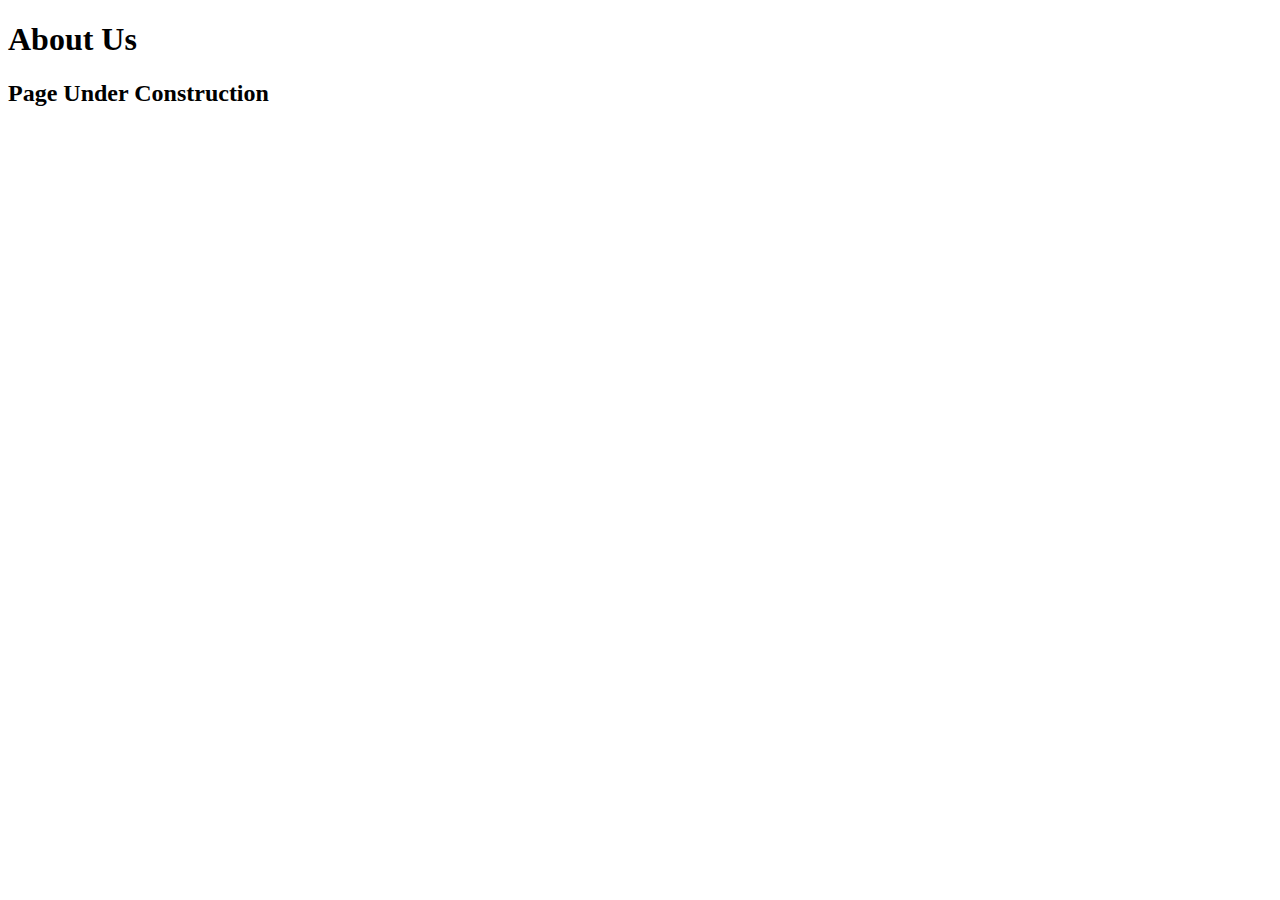
<file: about.html>
<!DOCTYPE html>
<html lang="en">
<head>
    <meta charset="UTF-8">
    <meta name="viewport" content="width=device-width, initial-scale=1.0">
    <title>About</title>
</head>
<body>
    <h1>About Us</h1>
    <h2>Page Under Construction</h2>
</body>
</html>
</file>
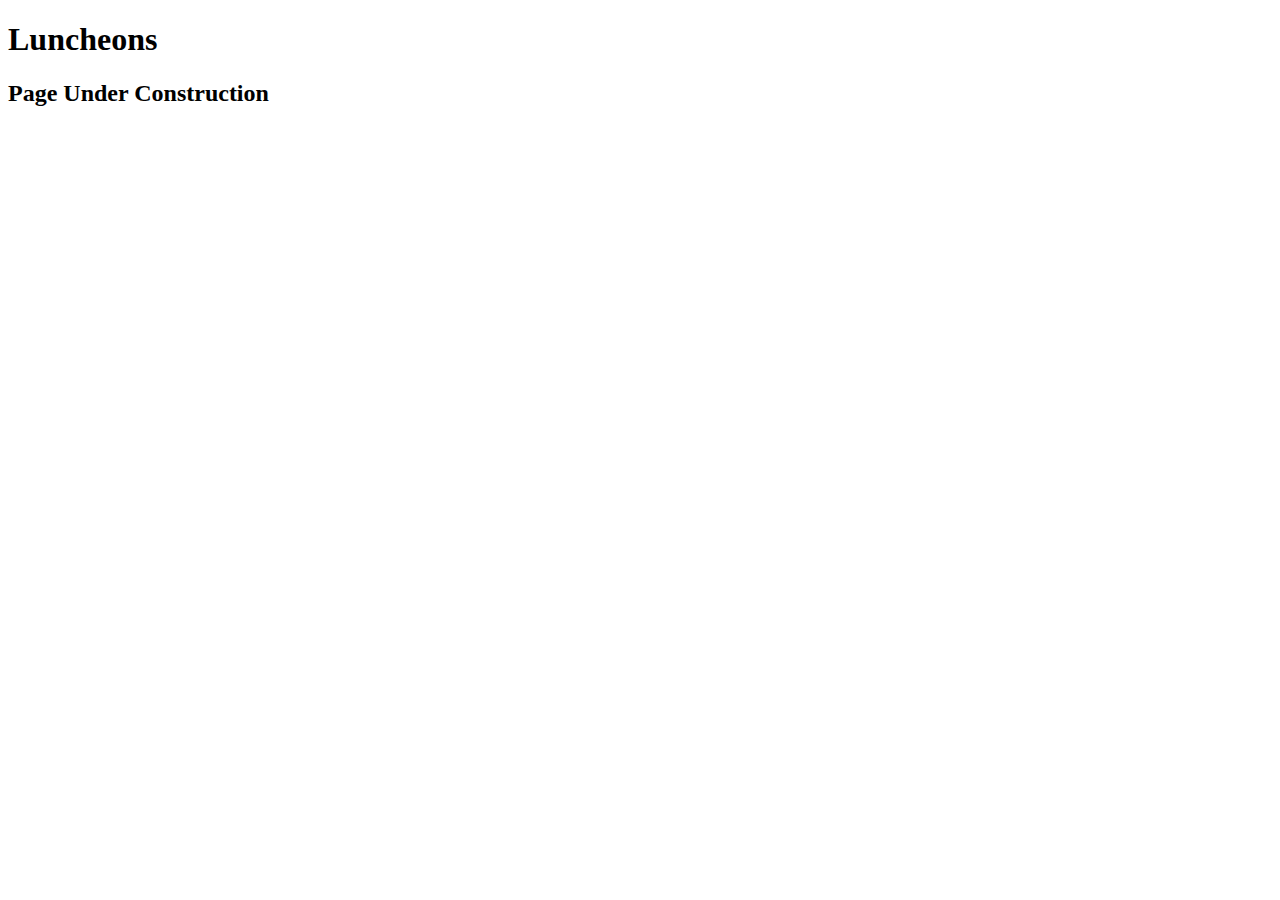
<file: luncheons.html>
<!DOCTYPE html>
<html lang="en">
<head>
    <meta charset="UTF-8">
    <meta name="viewport" content="width=device-width, initial-scale=1.0">
    <title>Luncheons</title>
</head>
<body>
    <h1>Luncheons</h1>
    <h2>Page Under Construction</h2>
</body>
</html>
</file>
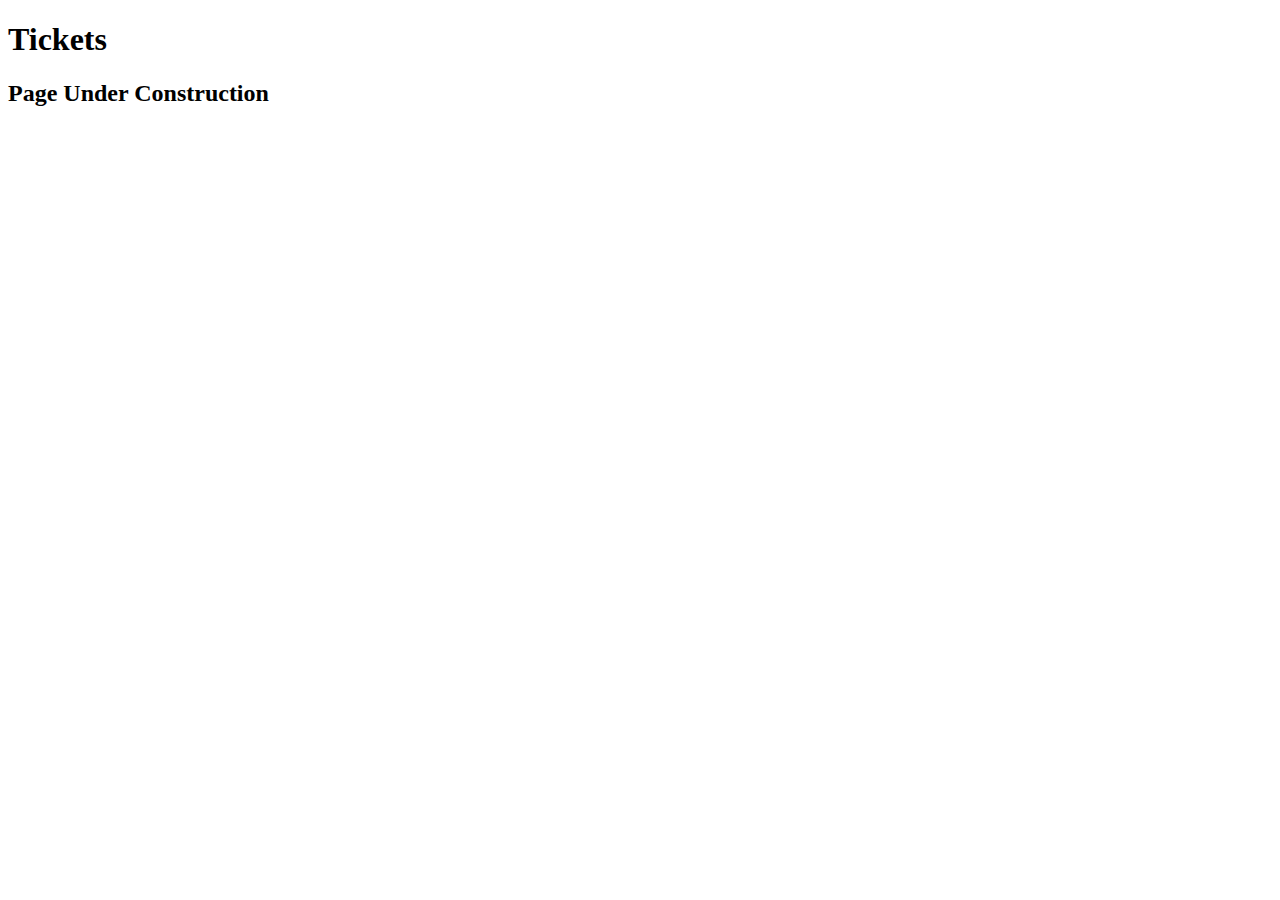
<file: tickets.html>
<!DOCTYPE html>
<html lang="en">
<head>
    <meta charset="UTF-8">
    <meta name="viewport" content="width=device-width, initial-scale=1.0">
    <title>Tickets</title>
</head>
<body>
    <h1>Tickets</h1>
    <h2>Page Under Construction</h2>
</body>
</html>
</file>
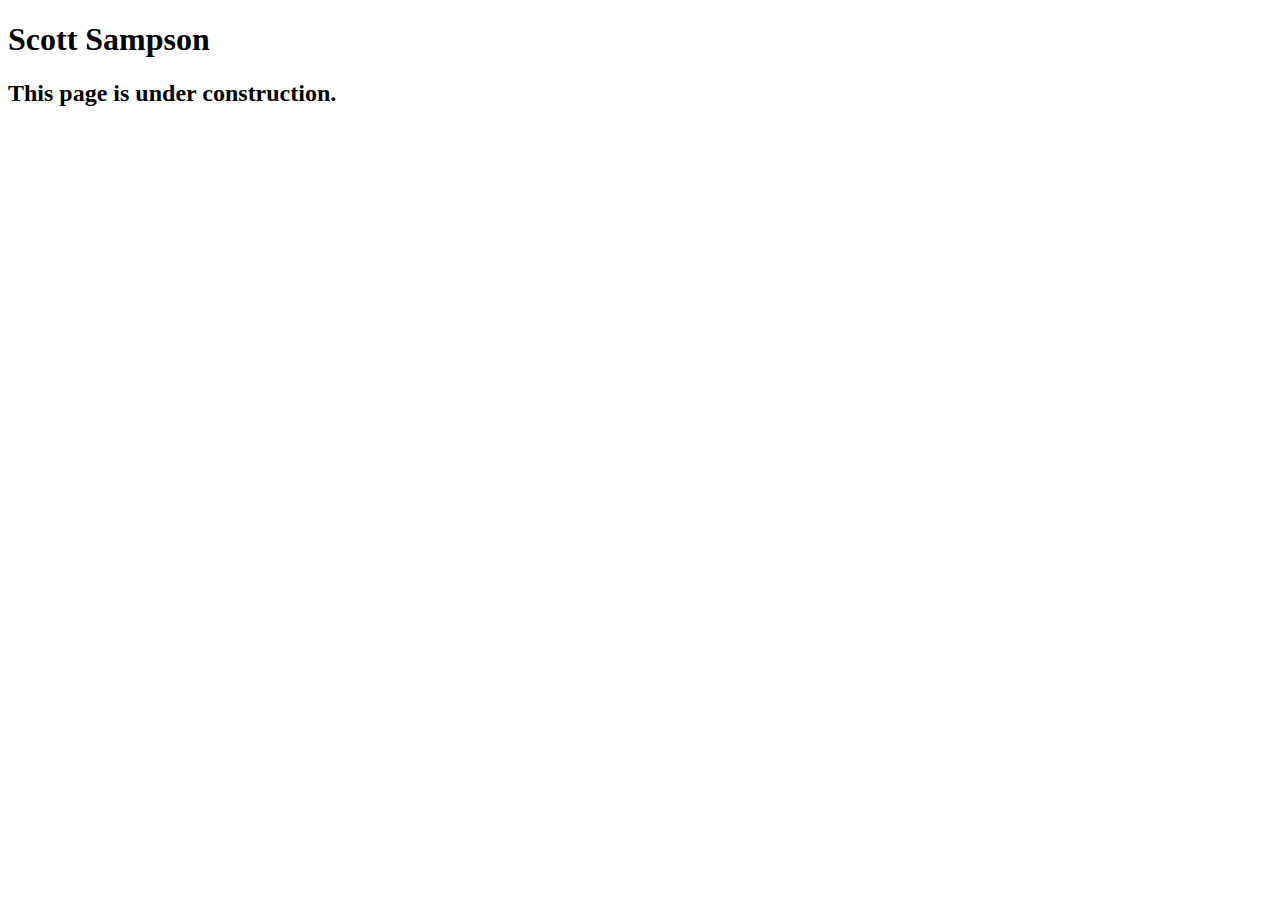
<file: speakers/sampson.html>
<!DOCTYPE html>
<html lang="en">

<head>
	<meta charset="utf-8">
	<title>San Joaquin Valley Town Hall</title>
	<link rel="shortcut icon" href="images/favicon.ico">
</head>

<body>
	<main>
		<h1>Scott Sampson</h1>
		<h2>This page is under construction.</h2>
	</main>
</body>

</html>
</file>
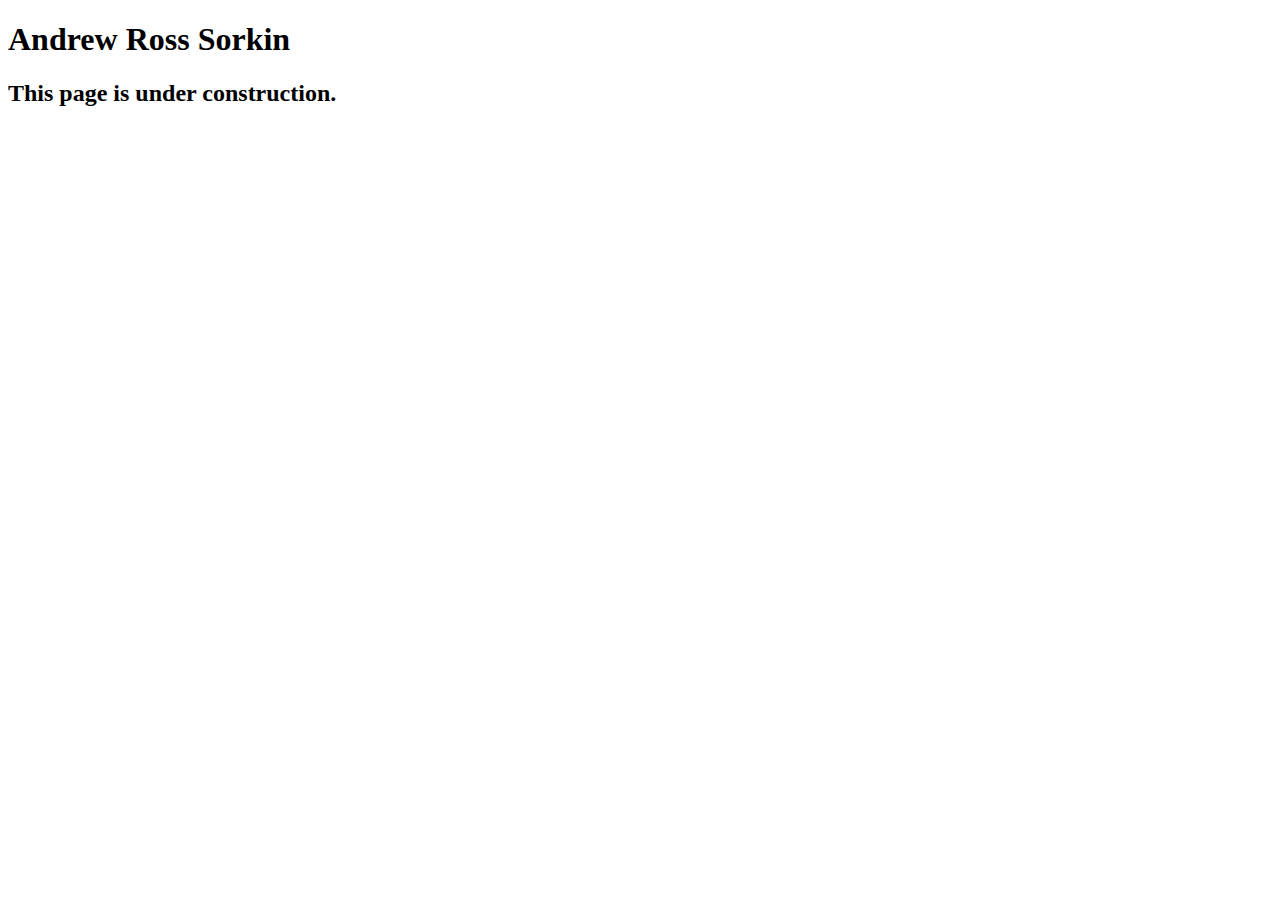
<file: speakers/sorkin.html>
<!DOCTYPE html>
<html lang="en">

<head>
	<meta charset="utf-8">
	<title>San Joaquin Valley Town Hall</title>
	<link rel="shortcut icon" href="images/favicon.ico">
</head>

<body>
	<main>
		<h1>Andrew Ross Sorkin</h1>
		<h2>This page is under construction.</h2>
		
	</main>
</body>

</html>
</file>
